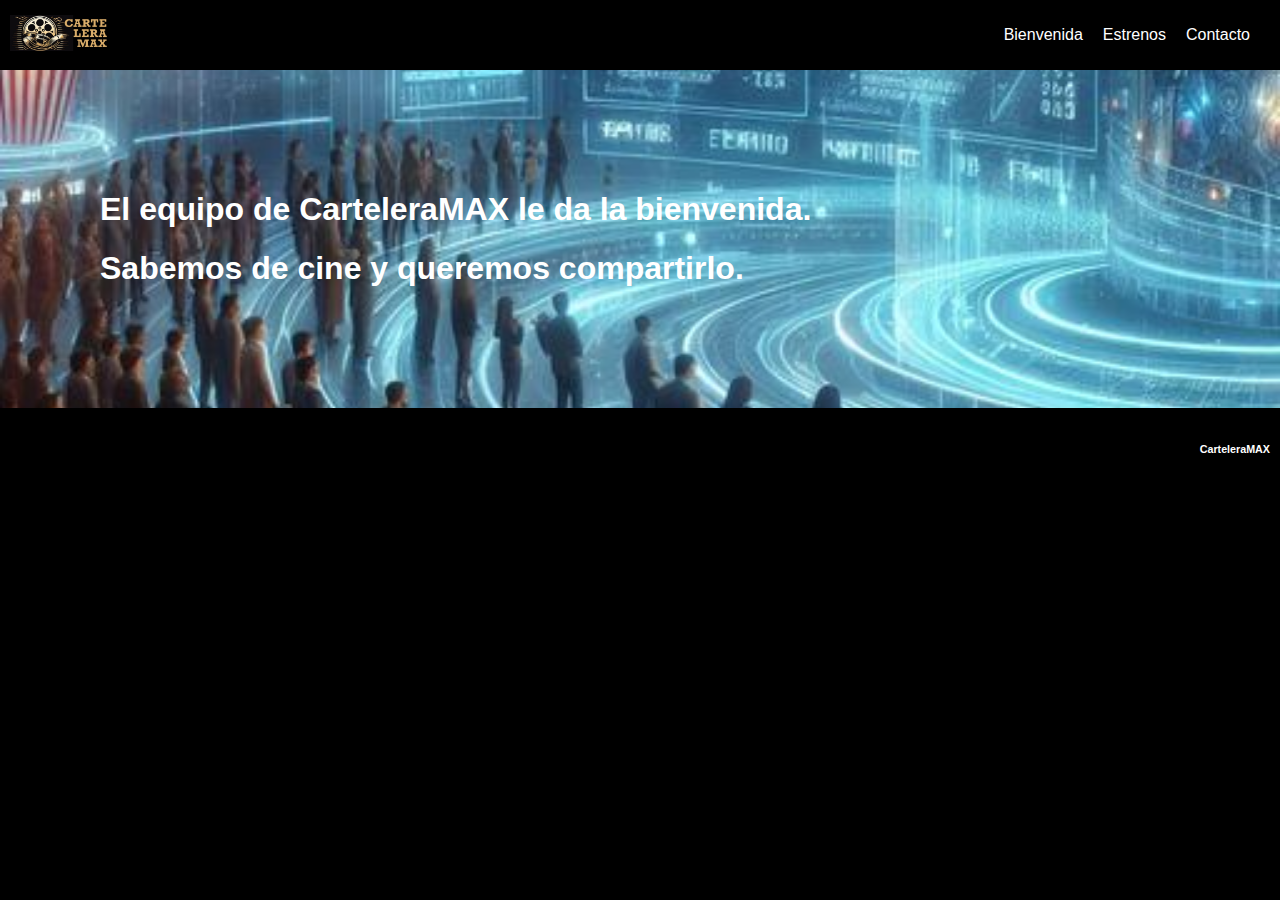
<file: index.html>
<!DOCTYPE html>
<html lang="es">
<head>
    <meta charset="UTF-8">
    <meta name="viewport" content="width=device-width, initial-scale=1.0">
    <link rel="stylesheet" href="styles.css">
    <title>Sabemos de cine!!!</title>
</head>
<body>
    <header>
        <div class="logo">
            <img src="./img/miCartelera.png" alt="">
        </div>
        <nav>
            <ul>
                <li><a href="./index.html">Bienvenida</a></li>
                <li><a href="./estrenos.html">Estrenos</a></li>
                <li><a href="./contacto.html">Contacto</a></li>
            </ul>
        </nav>
    </header>
    <main>
        <div class="principal">
            <h1>El equipo de CarteleraMAX le da la bienvenida. </h1>
            <h1>Sabemos de cine y queremos compartirlo. </h1>
        </div>
    </main>
    <footer>
        <h6>CarteleraMAX</h6>
    </footer>
</body>
</html>
</file>
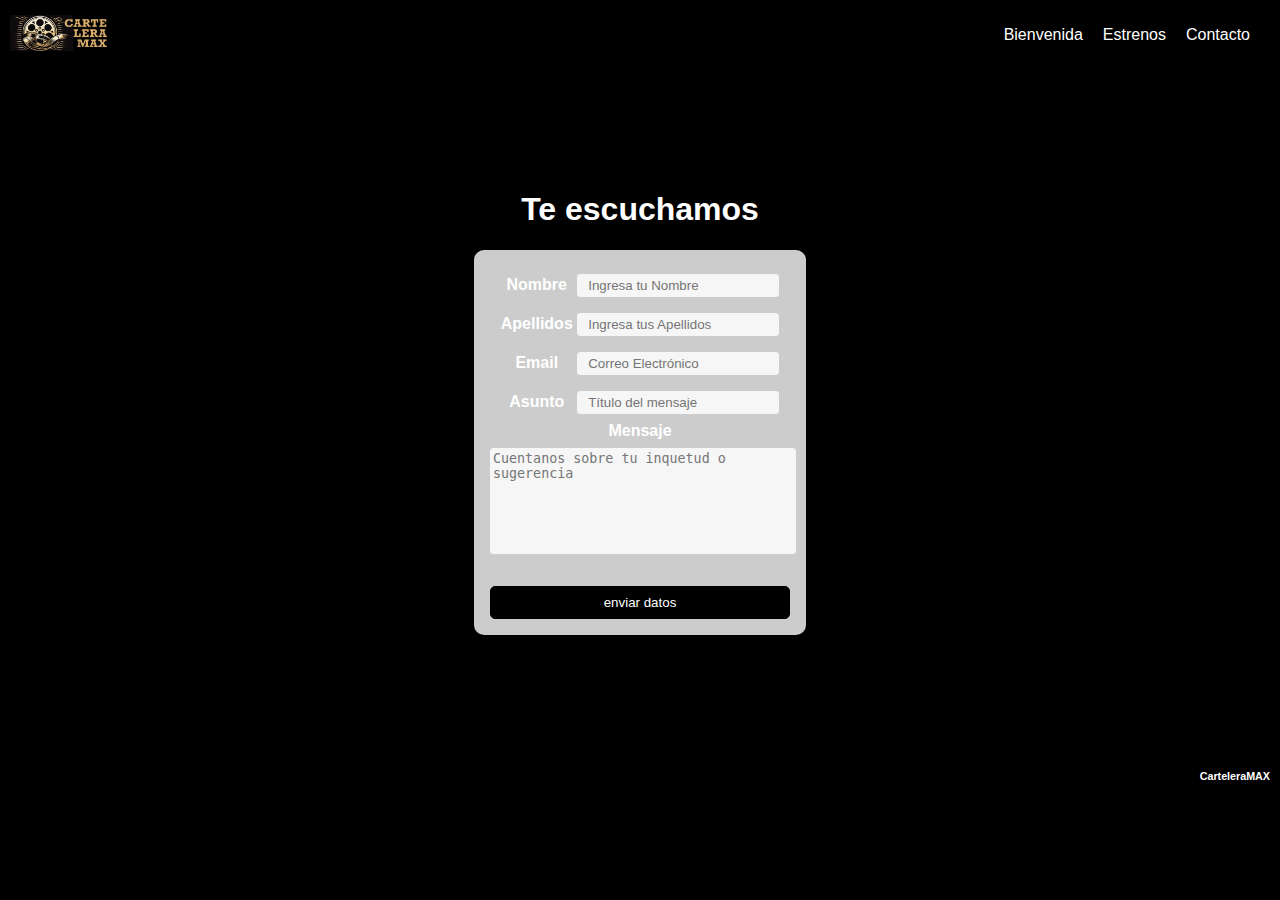
<file: contacto.html>
<!DOCTYPE html>
<html lang="es">
<head>
    <meta charset="UTF-8">
    <meta name="viewport" content="width=device-width, initial-scale=1.0">
    <link rel="stylesheet" href="styles.css">
    <title>Sabemos de cine!!!</title>
</head>
<body>
    <header>
        <div class="logo">
            <img src="./img/miCartelera.png" alt="">
        </div>
        <nav>
            <ul>
                <li><a href="./index.html">Bienvenida</a></li>
                <li><a href="./estrenos.html">Estrenos</a></li>
                <li><a href="./contacto.html">Contacto</a></li>
            </ul>
        </nav>
    </header>
    <main>
        <div class="ppalContacto">
            <h1>Te escuchamos</h1>

            <form action="#" target="" method="get" name="formDatosPersonales">

                <label for="nombre">Nombre</label>
                <input type="text" name="nombre" id="nombre" placeholder="Ingresa tu Nombre" required />
            
                <label for="apellidos">Apellidos</label>
                <input type="text" name="apellidos" id="apellidos" placeholder="Ingresa tus Apellidos" required />
            
                <label for="email">Email</label>
                <input type="email" name="email" id="email" placeholder="Correo Electrónico" required />
            
                <label for="asunto">Asunto</label>
                <input type ="text" name="asunto" id="asunto" placeholder="Título del mensaje" required/>
            
                <label for="mensaje">Mensaje</label>
                <textarea name="mensaje" for="mensaje" placeholder="Cuentanos sobre tu inquetud o sugerencia" maxlength="300" required></textarea>
                
                <input type="submit" name="enviar" value="enviar datos"/>
            </form>

        </div>
    </main>
    <footer>
        <h6>CarteleraMAX</h6>
    </footer>
</body>
</html>
</file>
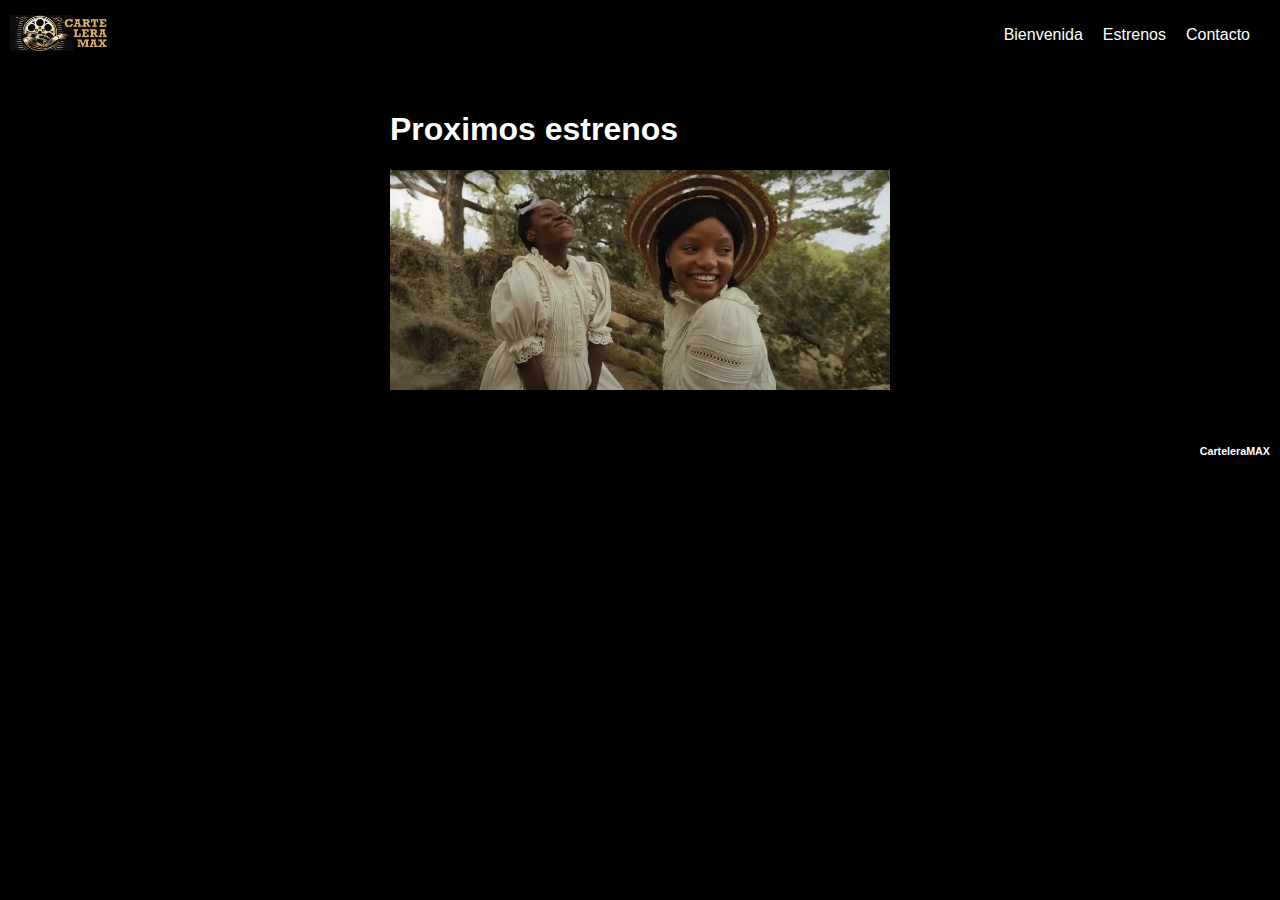
<file: estrenos.html>
<!DOCTYPE html>
<html lang="es">
<head>
    <meta charset="UTF-8">
    <meta name="viewport" content="width=device-width, initial-scale=1.0">
    <link rel="stylesheet" href="styles.css">
    <title>Sabemos de cine!!!</title>
</head>
<body>
    <header>
        <div class="logo">
            <img src="./img/miCartelera.png" alt="">
        </div>
        <nav>
            <ul>
                <li><a href="./index.html">Bienvenida</a></li>
                <li><a href="./estrenos.html">Estrenos</a></li>
                <li><a href="./contacto.html">Contacto</a></li>
            </ul>
        </nav>
    </header>
    <main>

        
            <div class="contenedor-carrusel">
                <h1>Proximos estrenos</h1>
                <div class="carrusel">
                    <img src="./img/estreno01.jpg" alt="1">
                    <img src="./img/estreno02.jpg" alt="2">
                    <img src="./img/estreno03.jpg" alt="3">
                    <img src="./img/estreno04.jpg" alt="4">
                    <img src="./img/estreno05.jpg" alt="5">
                </div>
            </div>
    </main>
    <footer>
        <h6>CarteleraMAX</h6>
    </footer>
</body>
</html>
</file>
<file: styles.css>
/* Hoja de estilos. Sitio CarteleraMAX: styles.css */

body {
    margin: 0;
    padding: 0;
    font-family: Arial, sans-serif;
    background-color: black;
}

header {
    display: flex;
    align-items: center;
    justify-content: space-between;
    background-color: black;
    color:white;
    padding: 10px;
}

footer {
    background-color: black;
    padding: 10px;
    color: white;
    text-align: right;
    
}
.principal {
    background-image: url('./img/Cartelera1.png'); 
    background-size:cover; 
    background-position: center; 
    color: white; 
    text-align: left; 
    padding: 100px;
}
.ppalContacto {
    /* background-image: url('./img/Cartelera2.png');  */
    background-size:cover; 
    background-position: center; 
    color: white; 
    text-align: center; 
    padding: 100px;
}
.ppalEstrenos {
    /* background-image: url('./img/Cartelera3.png');  */
    background-size:cover; 
    background-position: center; 
    color: white; 
    text-align: center; 
    padding: 100px;
}

.logo img {
    width: 100px; /* Ajusta el tamaño de la imagen del CarteleraMAX Logo */
}

nav ul {
    list-style: none;
    display: flex;
}

nav ul li {
    margin-right: 20px; /* Espacio entre las opciones del menú */
}

nav ul li a {
    text-decoration: none;
    color: white; /* Color de los Links */
    transition: color 0.3s; /* Efecto al pasar el mouse */
}

nav ul li a:hover {
    color: #e6bb7a; /* Cambia el color al pasar el mouse */
}

form{
	width:300px;
	padding:16px;
	border-radius:10px;
	margin:auto;
	background-color:#ccc;
}

form label{
	width:72px;
	font-weight:bold;
	display:inline-block;
}

form input[type="text"],
form input[type="email"]{
	width:180px;
	padding:3px 10px;
	border:1px solid #f6f6f6;
	border-radius:3px;
	background-color:#f6f6f6;
	margin:8px 0;
	display:inline-block;
}

form input[type="submit"]{
	width:100%;
	padding:8px 16px;
	margin-top:32px;
	border:1px solid #000;
	border-radius:5px;
	display:block;
	color:#fff;
	background-color:#000;
} 

form input[type="submit"]:hover{
	cursor:pointer;
}

textarea{
	width:100%;
	height:100px;
	border:1px solid #f6f6f6;
	border-radius:3px;
	background-color:#f6f6f6;			
	margin:8px 0;
	/*resize: vertical | horizontal | none | both*/
	resize:none;
	display:block;
}


.contenedor-carrusel {
    width: 500px; 
    height: 300px; 
    overflow: hidden; 
    margin: 20px auto; 
    color: white;
}

.carrusel {
    display: flex; 
    flex-direction: row; 
    transition: transform 2s ease-in-out;
}

.carrusel img {
    flex: 1 0 auto; 
    width: 100%; 
    height: auto;
}

.carrusel:hover {
    transform: translateX(-400%); 
}
</file>
